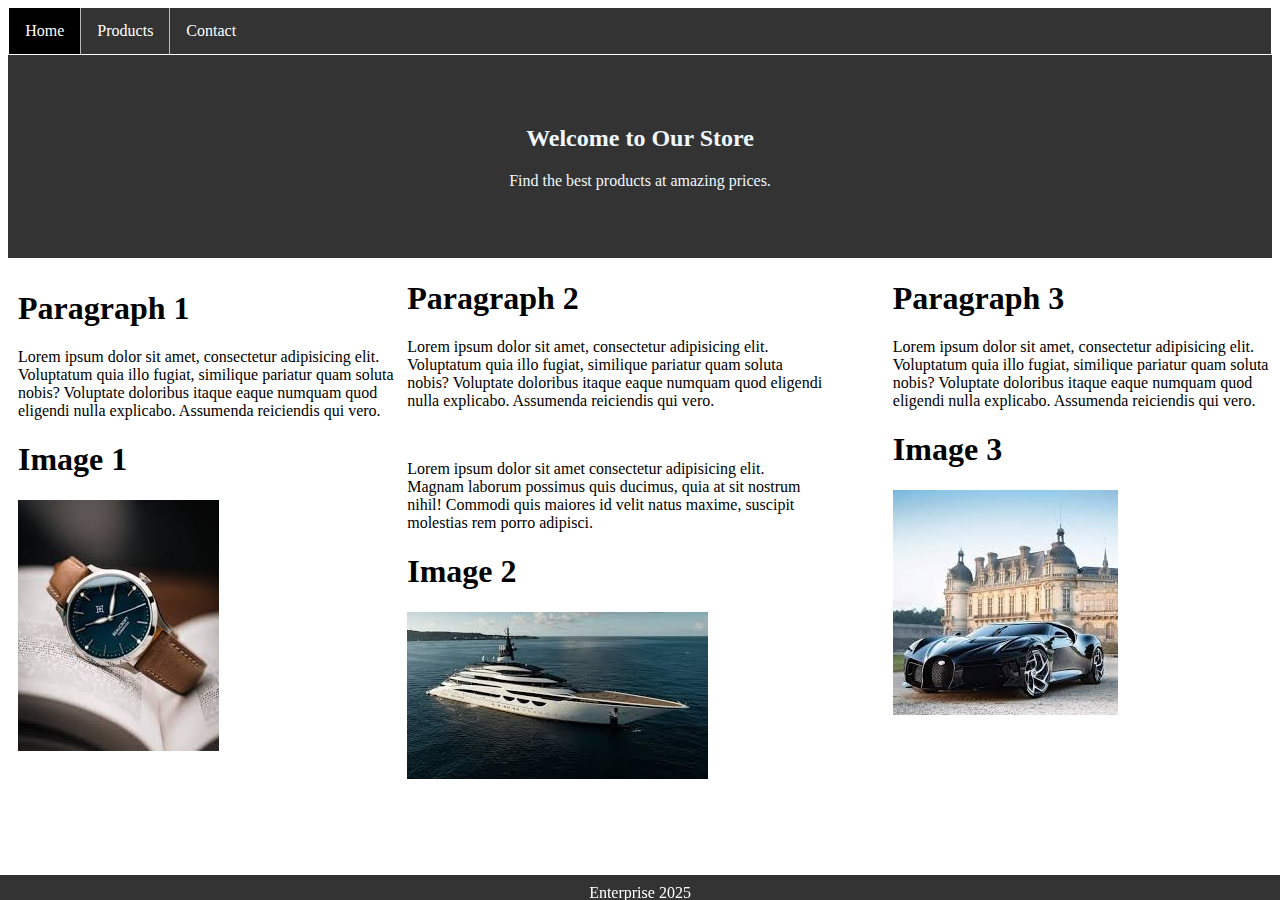
<file: index.html>
<html lang="en">
<head>
    <meta charset="UTF-8">
    <meta name="viewport" content="width=device-width, initial-scale=1.0">
    <title>Document</title>
    <link rel="stylesheet" href="HomePage.css">
</head>
<body>
    <!-- Name: Ahnaf Tahmid Sarin ; Id: 2211159 -->

    <header>

        <ul>
            <li><a class="active" href="HomePage.html">Home</a></li>
            <li><a href="product.html">Products</a></li>
            <li><a href="Contact.html">Contact</a></li>
        </ul>

    </header>

        <div class="welcome">
            <h2>Welcome to Our Store</h2>
            <p1>Find the best products at amazing prices.</p1> <br>
        </div>

        <div class="Paragraphone">
            <h1>Paragraph 1</h1>
            <p>Lorem ipsum dolor sit amet, consectetur adipisicing elit. Voluptatum quia illo fugiat, similique pariatur quam soluta nobis? Voluptate doloribus itaque eaque numquam quod eligendi nulla explicabo. Assumenda reiciendis qui vero.</p>
            <h1>Image 1</h1>
        <img src="Image/image1.png" alt="">
        
        </div>

        <div class="Paragraphtwo">

            <h1>Paragraph 2</h1> 
            <p>Lorem ipsum dolor sit amet, consectetur adipisicing elit. Voluptatum quia illo fugiat, similique pariatur quam soluta nobis? Voluptate doloribus itaque eaque numquam quod eligendi nulla explicabo. Assumenda reiciendis qui vero.</p> <br>
            <p>Lorem ipsum dolor sit amet consectetur adipisicing elit. Magnam laborum possimus quis ducimus, quia at sit nostrum nihil! Commodi quis maiores id velit natus maxime, suscipit molestias rem porro adipisci.</p> 
            <h1>Image 2</h1>
            <img src="Image/image2.png" alt="">
            
            <br> <br>
            
        </div>

        <div class="Paragraphthree">
                <h1>Paragraph 3 </h1>
            <p>Lorem ipsum dolor sit amet, consectetur adipisicing elit. Voluptatum quia illo fugiat, similique pariatur quam soluta nobis? Voluptate doloribus itaque eaque numquam quod eligendi nulla explicabo. Assumenda reiciendis qui vero.</p> 
            
            <h1>Image 3 </h1>
            <img src="Image/image3.png" alt=""> 
            
        </div>
    
<footer>

    <p>Enterprise 2025 </p>


</footer>


    
</body>
</html>
</file>
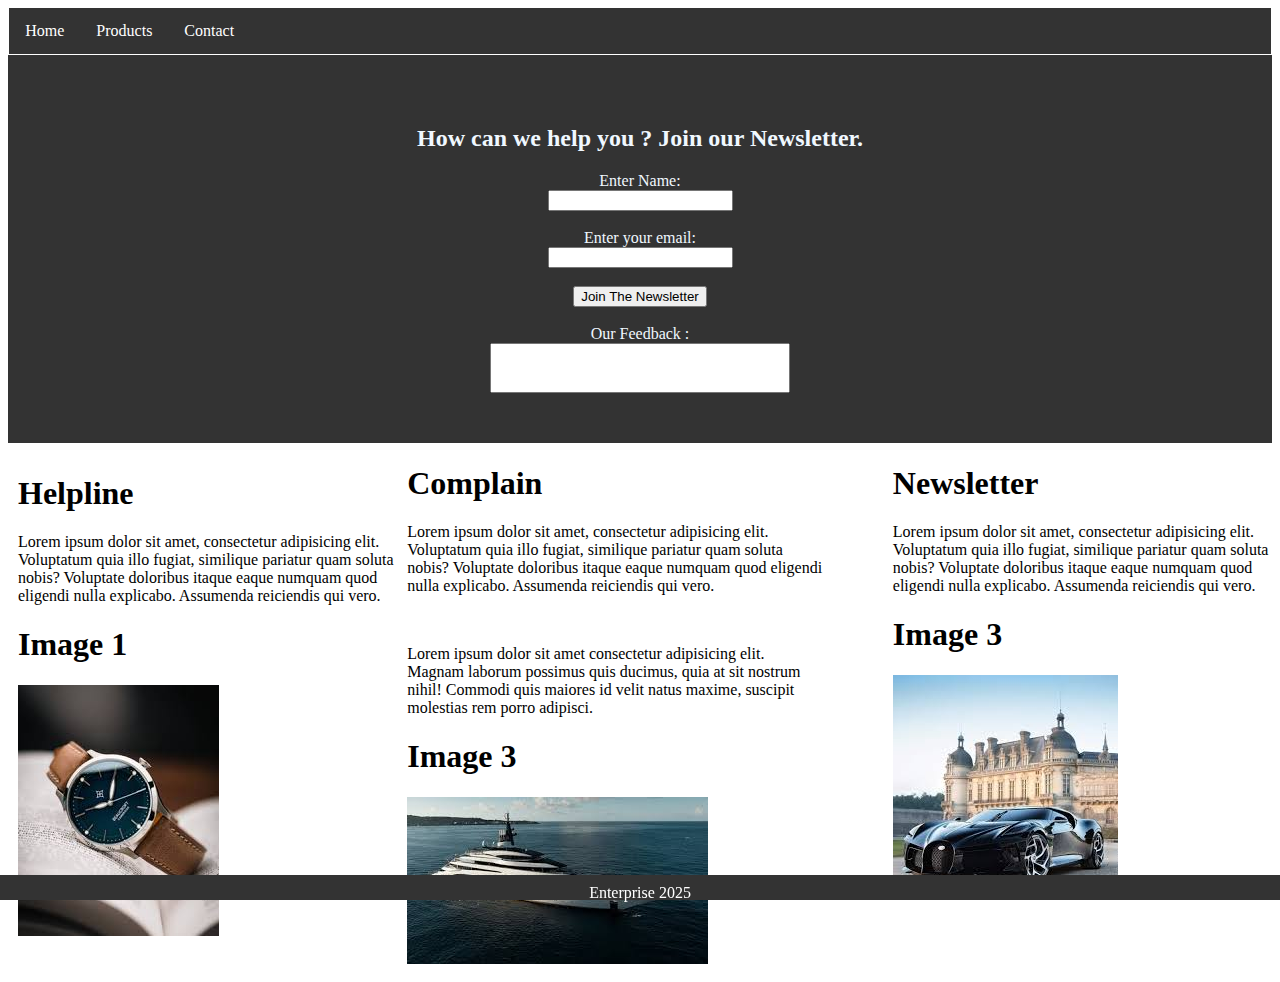
<file: Contact.html>
<html lang="en">
<head>
    <meta charset="UTF-8">
    <meta name="viewport" content="width=device-width, initial-scale=1.0">
    <title>Document</title>
    <link rel="stylesheet" href="contact.css">
</head>
<body>
    <!-- Name: Ahnaf Tahmid Sarin ; Id: 2211159 -->

    <script src="contact.js"></script>

    <header>

        <ul>
            <li><a class="active" href="index.html">Home</a></li>
            <li><a href="product.html">Products</a></li>
            <li><a href="Contact.html">Contact</a></li>
          </ul>

    </header>

    <div class="closure">
        <h2>How can we help you ? Join our Newsletter. </h2>
        Enter Name:<br>
        <input id="nameBox" type="text">  <br>
        Enter your email: <br>
        <input id ="emailBox" type="text"> <br>
        <button onclick="showMessage()">Join The Newsletter </button> <br>
        Our Feedback :
        <input id="output" type="text">
    </div>

    <div class="Helpline">
        <h1>Helpline</h1>
        <p>Lorem ipsum dolor sit amet, consectetur adipisicing elit. Voluptatum quia illo fugiat, similique pariatur quam soluta nobis? Voluptate doloribus itaque eaque numquam quod eligendi nulla explicabo. Assumenda reiciendis qui vero.</p>
        <h1>Image 1</h1>
    <img src="Image/image1.png" alt="">
    
    </div>

    <div class="Complain">

        <h1>Complain</h1> 
        <p>Lorem ipsum dolor sit amet, consectetur adipisicing elit. Voluptatum quia illo fugiat, similique pariatur quam soluta nobis? Voluptate doloribus itaque eaque numquam quod eligendi nulla explicabo. Assumenda reiciendis qui vero.</p> <br>
        <p>Lorem ipsum dolor sit amet consectetur adipisicing elit. Magnam laborum possimus quis ducimus, quia at sit nostrum nihil! Commodi quis maiores id velit natus maxime, suscipit molestias rem porro adipisci.</p> 
        <h1>Image 3</h1>
        <img src="Image/image2.png" alt="">
        
        <br> <br>
        
    </div>

    <div class="Newsletter">
        <h1>Newsletter</h1>
    <p>Lorem ipsum dolor sit amet, consectetur adipisicing elit. Voluptatum quia illo fugiat, similique pariatur quam soluta nobis? Voluptate doloribus itaque eaque numquam quod eligendi nulla explicabo. Assumenda reiciendis qui vero.</p> 
    
    <h1>Image 3 </h1>
    <img src="Image/image3.png" alt=""> 
    
    </div>


    <footer>
        <p>Enterprise 2025 </p>

    </footer>
    
</body>
</html>
</file>
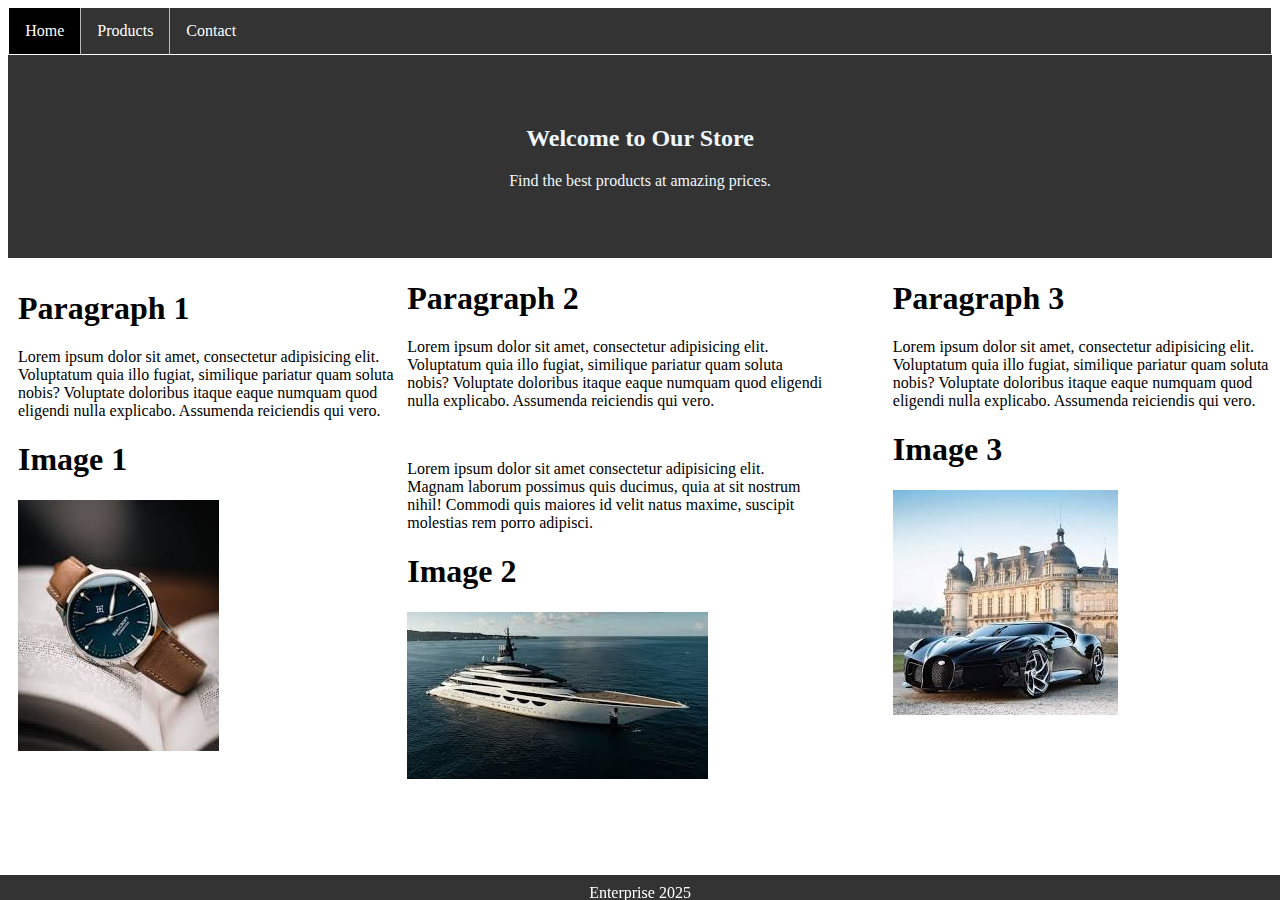
<file: HomePage.html>
<html lang="en">
<head>
    <meta charset="UTF-8">
    <meta name="viewport" content="width=device-width, initial-scale=1.0">
    <title>Document</title>
    <link rel="stylesheet" href="HomePage.css">
</head>
<body>
    <!-- Name: Ahnaf Tahmid Sarin ; Id: 221159 -->

    <header>

        <ul>
            <li><a class="active" href="HomePage.html">Home</a></li>
            <li><a href="product.html">Products</a></li>
            <li><a href="Contact.html">Contact</a></li>
        </ul>

    </header>

        <div class="welcome">
            <h2>Welcome to Our Store</h2>
            <p1>Find the best products at amazing prices.</p1> <br>
        </div>

        <div class="Paragraphone">
            <h1>Paragraph 1</h1>
            <p>Lorem ipsum dolor sit amet, consectetur adipisicing elit. Voluptatum quia illo fugiat, similique pariatur quam soluta nobis? Voluptate doloribus itaque eaque numquam quod eligendi nulla explicabo. Assumenda reiciendis qui vero.</p>
            <h1>Image 1</h1>
        <img src="Image/image1.png" alt="">
        
        </div>

        <div class="Paragraphtwo">

            <h1>Paragraph 2</h1> 
            <p>Lorem ipsum dolor sit amet, consectetur adipisicing elit. Voluptatum quia illo fugiat, similique pariatur quam soluta nobis? Voluptate doloribus itaque eaque numquam quod eligendi nulla explicabo. Assumenda reiciendis qui vero.</p> <br>
            <p>Lorem ipsum dolor sit amet consectetur adipisicing elit. Magnam laborum possimus quis ducimus, quia at sit nostrum nihil! Commodi quis maiores id velit natus maxime, suscipit molestias rem porro adipisci.</p> 
            <h1>Image 2</h1>
            <img src="Image/image2.png" alt="">
            
            <br> <br>
            
        </div>

        <div class="Paragraphthree">
                <h1>Paragraph 3 </h1>
            <p>Lorem ipsum dolor sit amet, consectetur adipisicing elit. Voluptatum quia illo fugiat, similique pariatur quam soluta nobis? Voluptate doloribus itaque eaque numquam quod eligendi nulla explicabo. Assumenda reiciendis qui vero.</p> 
            
            <h1>Image 3 </h1>
            <img src="Image/image3.png" alt=""> 
            
        </div>
    
<footer>

    <p>Enterprise 2025 </p>


</footer>


    
</body>
</html>
</file>
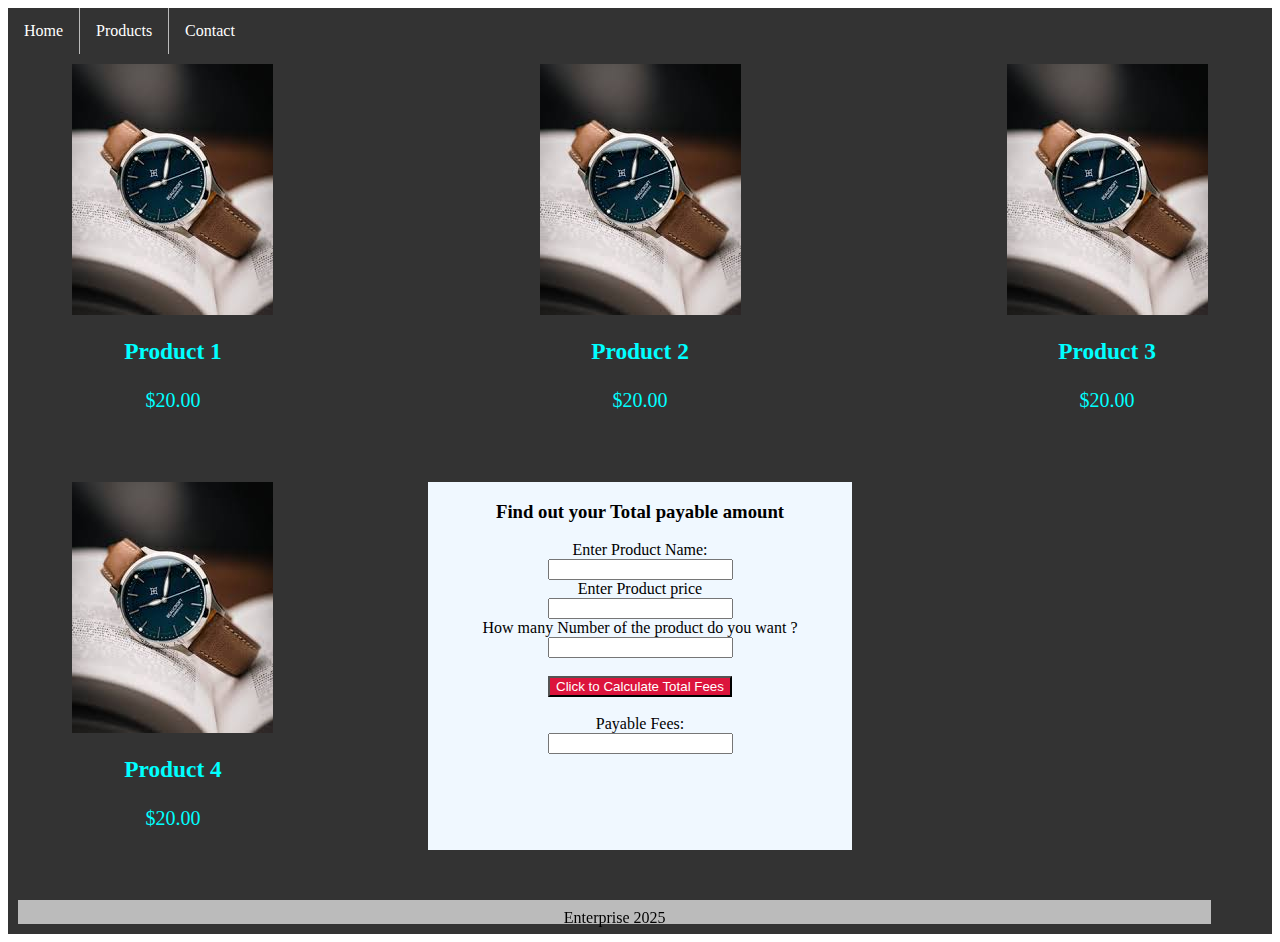
<file: product.html>
<html lang="en">
<head>
    <meta charset="UTF-8">
    <meta name="viewport" content="width=device-width, initial-scale=1.0">
    <title>Document</title>
    <link rel="stylesheet" href="product.css">
</head>
<body>
    <!-- Name: Ahnaf Tahmid Sarin ; Id: 2211159 -->

    <script src="product.js"></script>

    
    <header>

        <ul>
            <li><a class="active" href="index.html">Home</a></li>
            <li><a href="product.html">Products</a></li>
            <li><a href="Contact.html">Contact</a></li>
          </ul>

    </header>



    <div class="container">
        <div class="product1 ">
            <img src="Image/image1.png" alt="">
            <h3>Product 1</h3>
            <p>$20.00</p>
            
        </div>
        <div class="product2">
            <img src="Image/image1.png" alt="">
            <h3>Product 2</h3>
            <p>$20.00</p>
            
        </div>
        <div class="product3 ">
            <img src="Image/image1.png" alt="">
            <h3>Product 3</h3>
            <p>$20.00</p>
            
        </div>  
        <div class="product4 ">
            <img src="Image/image1.png" alt="">
            <h3>Product 4</h3>
            <p>$20.00</p>

        </div>  

        <div class="Total">
            <h3>Find out your Total payable amount</h3>
            Enter Product Name: <br>
            <input id="nameBox" type="text">  <br>
            Enter Product price <br>
            <input id ="priceBox" type="text"> <br>
            How many Number of the product do you want ? <br>
            <input id="manyBox" type="text"> <br> <br>
            <button onclick="process()"> Click to Calculate Total Fees</button> <br><br>
            Payable Fees: <br>
            <input id="payableBox" type="text">
    
        </div>  

        <br> <br>

    
    <footer>

        <p>Enterprise 2025 </p>

    </footer>
    
</body>
</html>
</file>
<file: HomePage.css>
ul {
    list-style-type: none;
    margin: 0;
    padding: 0;
    overflow: hidden;
    background-color: #333;
  }
  
  li {
    float: left;
    border-right:1px solid #bbb;
  }
  
  li:last-child {
    border-right: none;
  }
  
  li a {
    display: block;
    color: white;
    text-align: center;
    padding: 14px 16px;
    text-decoration: none;
  }
  
  li a:hover:not(.active) {
    background-color: #111;
  }

  .active {
    background-color: black;
  }
  
  
  .welcome {
      display: flex;
      justify-content: center;
      align-items: center;
      flex-direction: column;
      padding: 50px;
      background-color: #333;
  }
  
  h2 {
    color:aliceblue ;
  }
  
  p1 {
    color: aliceblue;
  }
  
  .Paragraphone{
    float: left;
    width: 30%;
    height: 280px;
    margin: 10px;
  }
  .Paragraphtwo{
    float:left;
    width: 33%;
    height: 280px;
  }
  .Paragraphthree{
    float: right;
    width: 30%;
    height: 280px;
  }
  
  header{
    border: 16px;
    margin: 0.1%;
  }
  
  footer {
    position: fixed;
    left: 0;
    bottom: 0;
    width: 100%;
    background-color: #333;
    color: white;
    text-align:center;
    padding-bottom: 1px;
    height: 24px; 
    line-height: 0.2;
}
</file>
<file: contact.css>
ul {
    list-style-type: none;
    margin: 0;
    padding: 0;
    overflow: hidden;
    background-color: #333;
  }
  
  li {
    float: left;
  }
  
  li a {
    display: block;
    color: white;
    text-align: center;
    padding: 14px 16px;
    text-decoration: none;
  }
  
  li a:hover {
    background-color: #111;
  }

  .closure {
    display: flex;
    justify-content: center;
    align-items: center;
    flex-direction: column;
    padding: 50px;
    background-color: #333;
    color: aliceblue;
}

h2 {
  color:aliceblue ;
}

p1 {
  color: aliceblue;
}

.Helpline{
  float: left;
  width: 30%;
  height: 280px;
  margin: 10px;
}
.Complain{
  float:left;
  width: 33%;
  height: 280px;
}
.Newsletter{
  float: right;
  width: 30%;
  height: 280px;
}

header{
  border: 16px;
  margin: 0.1%;
}

footer {
  position: fixed;
  left: 0;
  bottom: 0;
  width: 100%;
  background-color: #333;
  color: white;
  text-align:center;
  padding-bottom: 1px;
  height: 24px; 
  line-height: 0.2;
}

#output {
  width: 300px; 
  height: 50px; 
  font-size: 16px;
}
</file>
<file: product.css>
ul {
    list-style-type: none;
    margin: 0;
    padding: 0;
    overflow: hidden;
    background-color: #333;
  }
  
  li {
    float: left;
    border-right:1px solid #bbb;
  }
  
  li:last-child {
    border-right: none;
  }
  
  li a {
    display: block;
    color: white;
    text-align: center;
    padding: 14px 16px;
    text-decoration: none;
  }
  
  li a:hover:not(.active) {
    background-color: #111;
  }

  .container {
    display: grid;
    gap: 50px 100px;
    grid-template-columns: auto auto auto;
    background-color:#333;
    padding: 10px;
  }
  
  
  .product1 {
    font-size: 20px;
    text-align: center;
    color: aqua;

  }
  .product2 {
    font-size: 20px;
    text-align: center;
    color: aqua;
  

  }
  .product3 {
    font-size: 20px;
    text-align: center;
    color: aqua;

  }
  .product4 {
    font-size: 20px;
    text-align: center;
    color: aqua;
  }

button{
  color: white;
  background-color: crimson;
}

.total {
  background-color: aliceblue;
  text-align: center;
  padding-bottom: 20px;
}

 footer {
    position: sticky;
    left: 0;
    width: 385%;
    background-color:#bbb;
    color: black;
    text-align:center;
    height: 24px; 
    line-height: 0.2;
}
</file>
